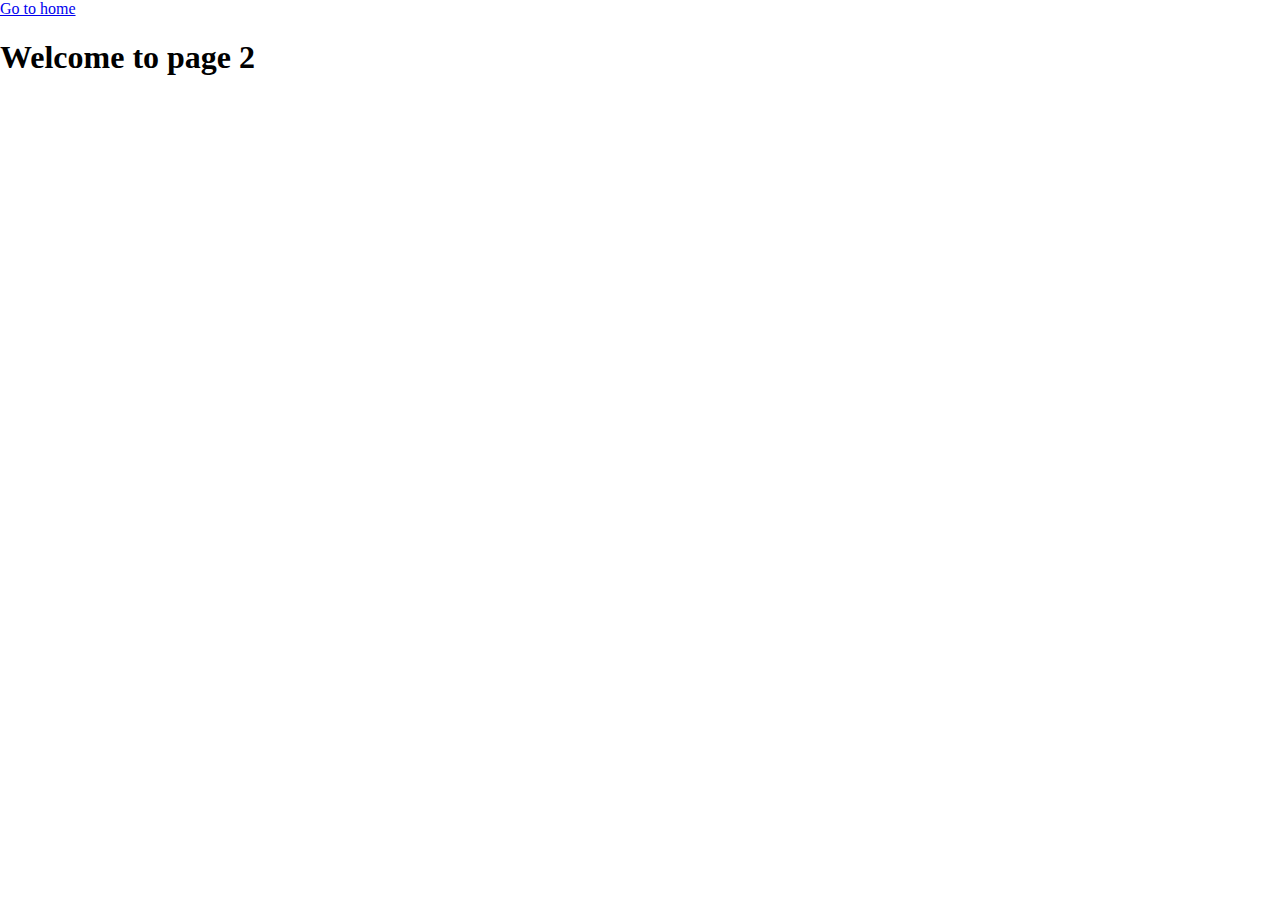
<file: src/1-gallery.html>
<!DOCTYPE html>
<html lang="en">
  <head>
    <meta charset="UTF-8" />
    <meta http-equiv="X-UA-Compatible" content="IE=edge" />
    <meta name="viewport" content="width=device-width, initial-scale=1.0" />
    <title>Page 2</title>
    <link rel="stylesheet" href="./css/gallery.css" />
  </head>
  <body>
    <a href="./index.html">Go to home</a>
    <h1>Welcome to page 2</h1>
    <ul class="gallery"></ul>
    <script type="module" src="./js/1-gallery.js"></script>
  </body>
</html>
</file>
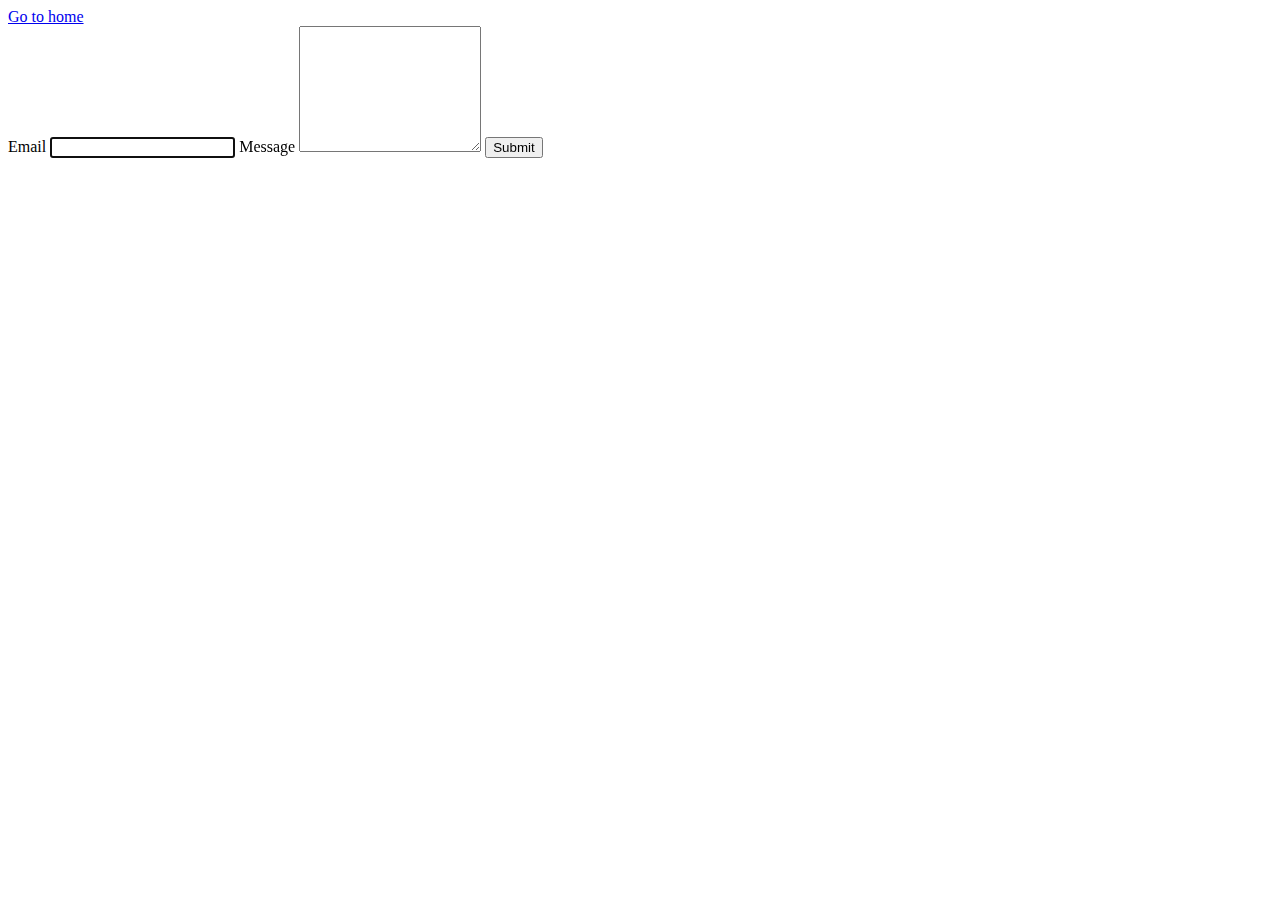
<file: src/2-form.html>
<!DOCTYPE html>
<html lang="en">
  <head>
    <meta charset="UTF-8" />
    <meta http-equiv="X-UA-Compatible" content="IE=edge" />
    <meta name="viewport" content="width=device-width, initial-scale=1.0" />
    <title>Page 3</title>
  </head>
  <body>
    <a href="./index.html">Go to home</a>
    <section>
      <form class="feedback-form" autocomplete="off">
        <label>
          Email
          <input type="email" name="email" autofocus />
        </label>
        <label>
          Message
          <textarea name="message" rows="8"></textarea>
        </label>
        <button type="submit">Submit</button>
      </form>
    </section>
    <script type="module" src="./js/2-form.js"></script>
  </body>
</html>
</file>
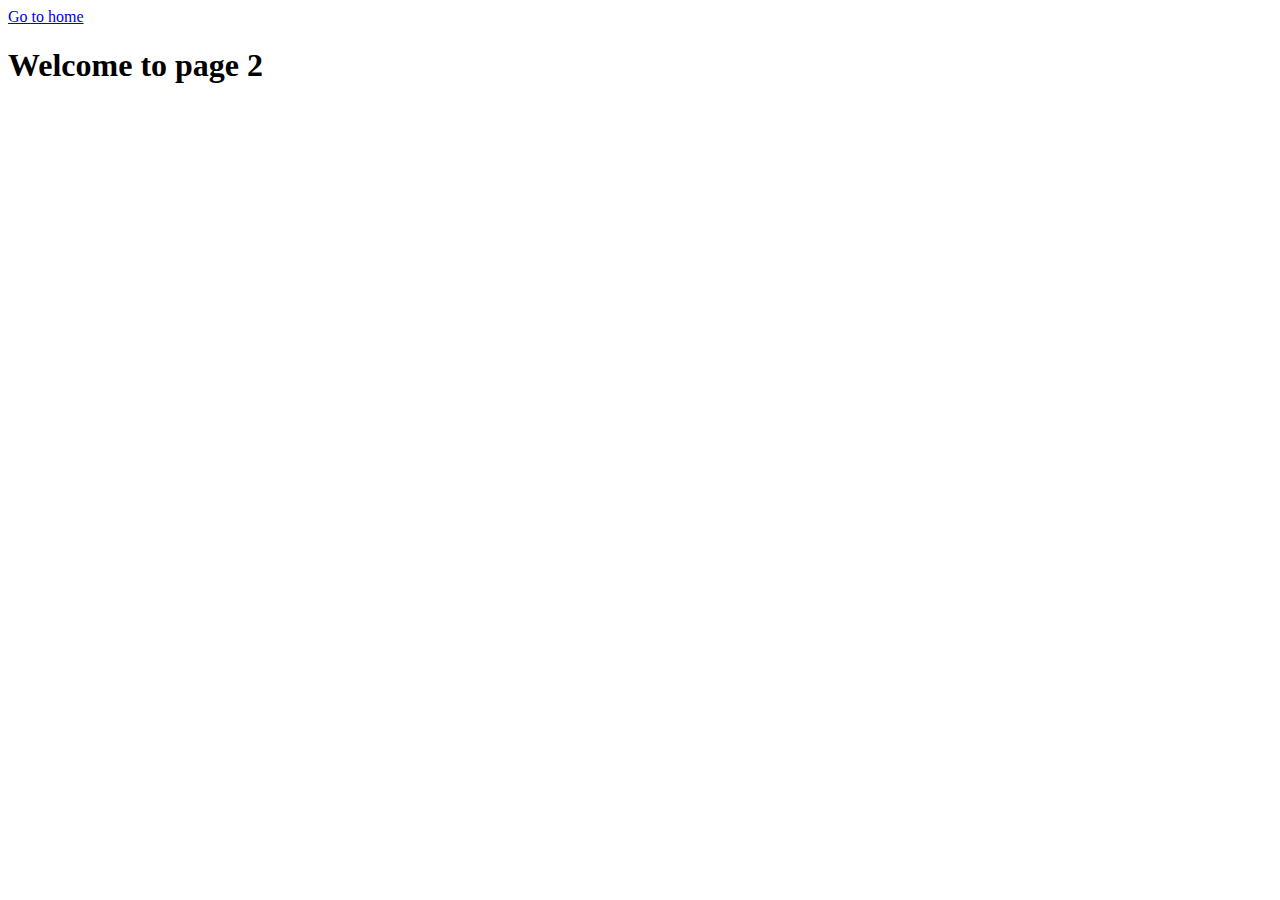
<file: src/page-2.html>
<!DOCTYPE html>
<html lang="en">
  <head>
    <meta charset="UTF-8" />
    <meta http-equiv="X-UA-Compatible" content="IE=edge" />
    <meta name="viewport" content="width=device-width, initial-scale=1.0" />
    <title>Page 2</title>
  </head>
  <body>
    <section>
      <a href="./index.html">Go to home</a>
      <h1>Welcome to page 2</h1>
    </section>
  </body>
</html>
</file>
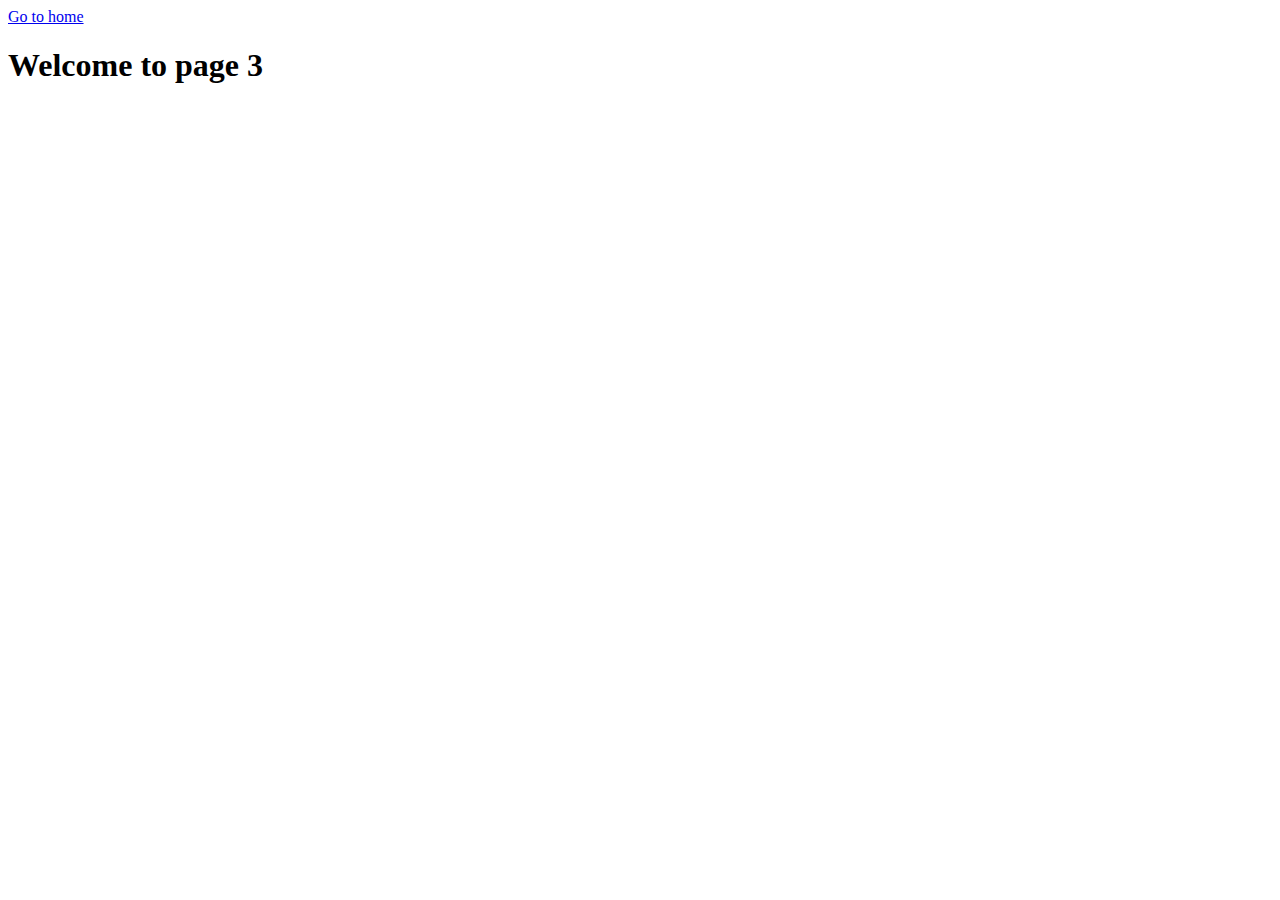
<file: src/page-3.html>
<!DOCTYPE html>
<html lang="en">
  <head>
    <meta charset="UTF-8" />
    <meta http-equiv="X-UA-Compatible" content="IE=edge" />
    <meta name="viewport" content="width=device-width, initial-scale=1.0" />
    <title>Page 3</title>
  </head>
  <body>
    <section>
      <a href="./index.html">Go to home</a>
      <h1>Welcome to page 3</h1>
    </section>
  </body>
</html>
</file>
<file: src/css/gallery.css>
html,
body,
ul {
    padding: 0;
    margin: 0;
}

li {
    list-style-type: none;
}

.gallery {
    width: 1128px;
    margin: 0 auto;

    display: flex;
    flex-wrap: wrap;
    justify-content: center;
    gap: 10px 12px;
}

.gallery-item {
    width: 360px;
    height: 200px;
}

.gallery-image {
    width: 100%;
    height: 100%;
    transition: all .2s ease-in-out;
}

.gallery-image:hover {
    transform: scale(1.05);
}
</file>
